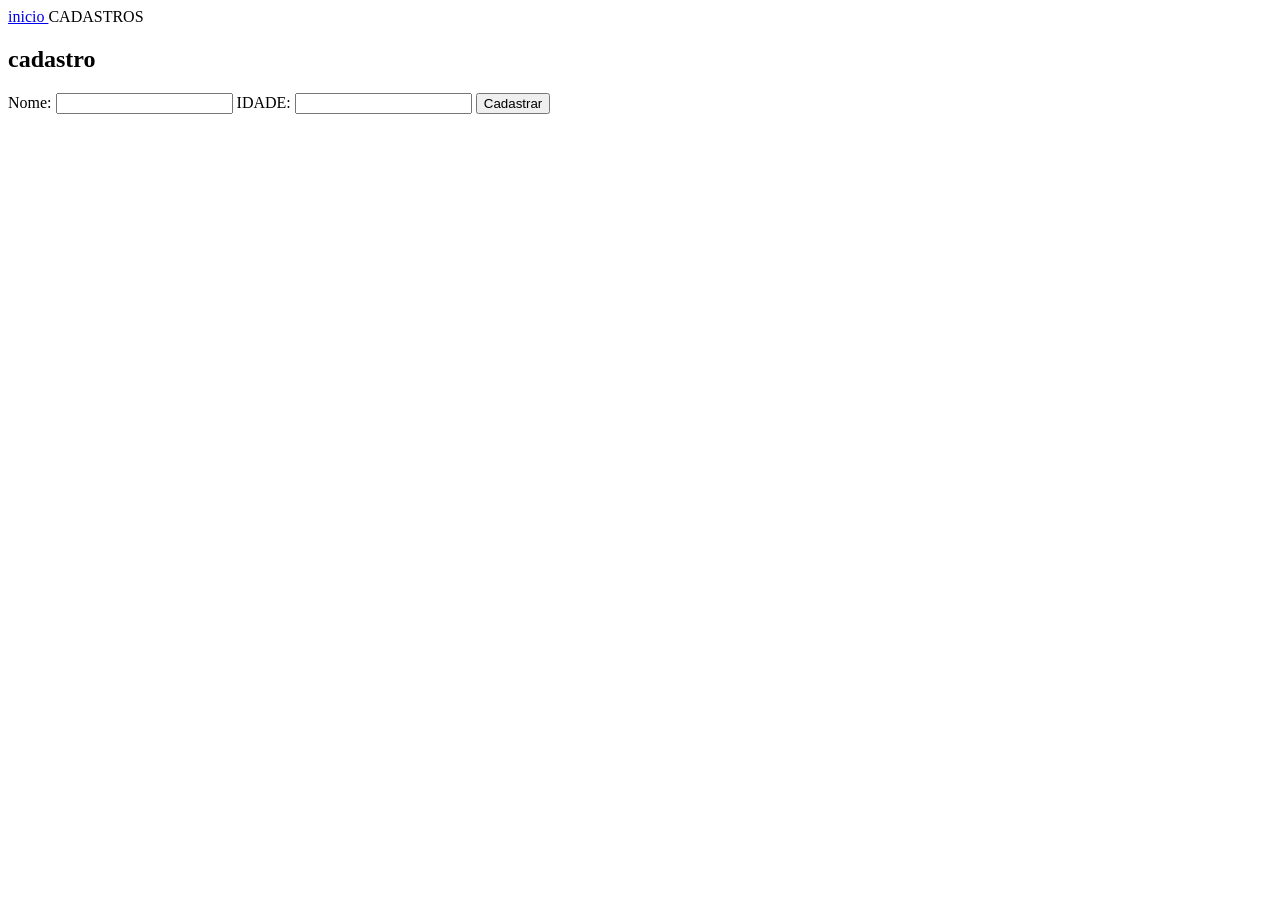
<file: cadastro.html>
<body>
    <header>
        <nav>
            <a href="idade.php">inicio </a>
            <a hrep=" cadastro.html">CADASTROS </a>
        </nav>
    </header>
    </body>
    <main>
        <section class="Cadastro">
            <h1>cadastro</h1>
         <form>
    <label>Nome:</label>
    <input type="text" class="Nome"_id="nome" name="nome">
    
    <label>IDADE:</label>
    <input type="number">
    <button type="submit"> Cadastrar</button>
    
    
         </form>
        </section>
    </main>
    </body>
</file>
